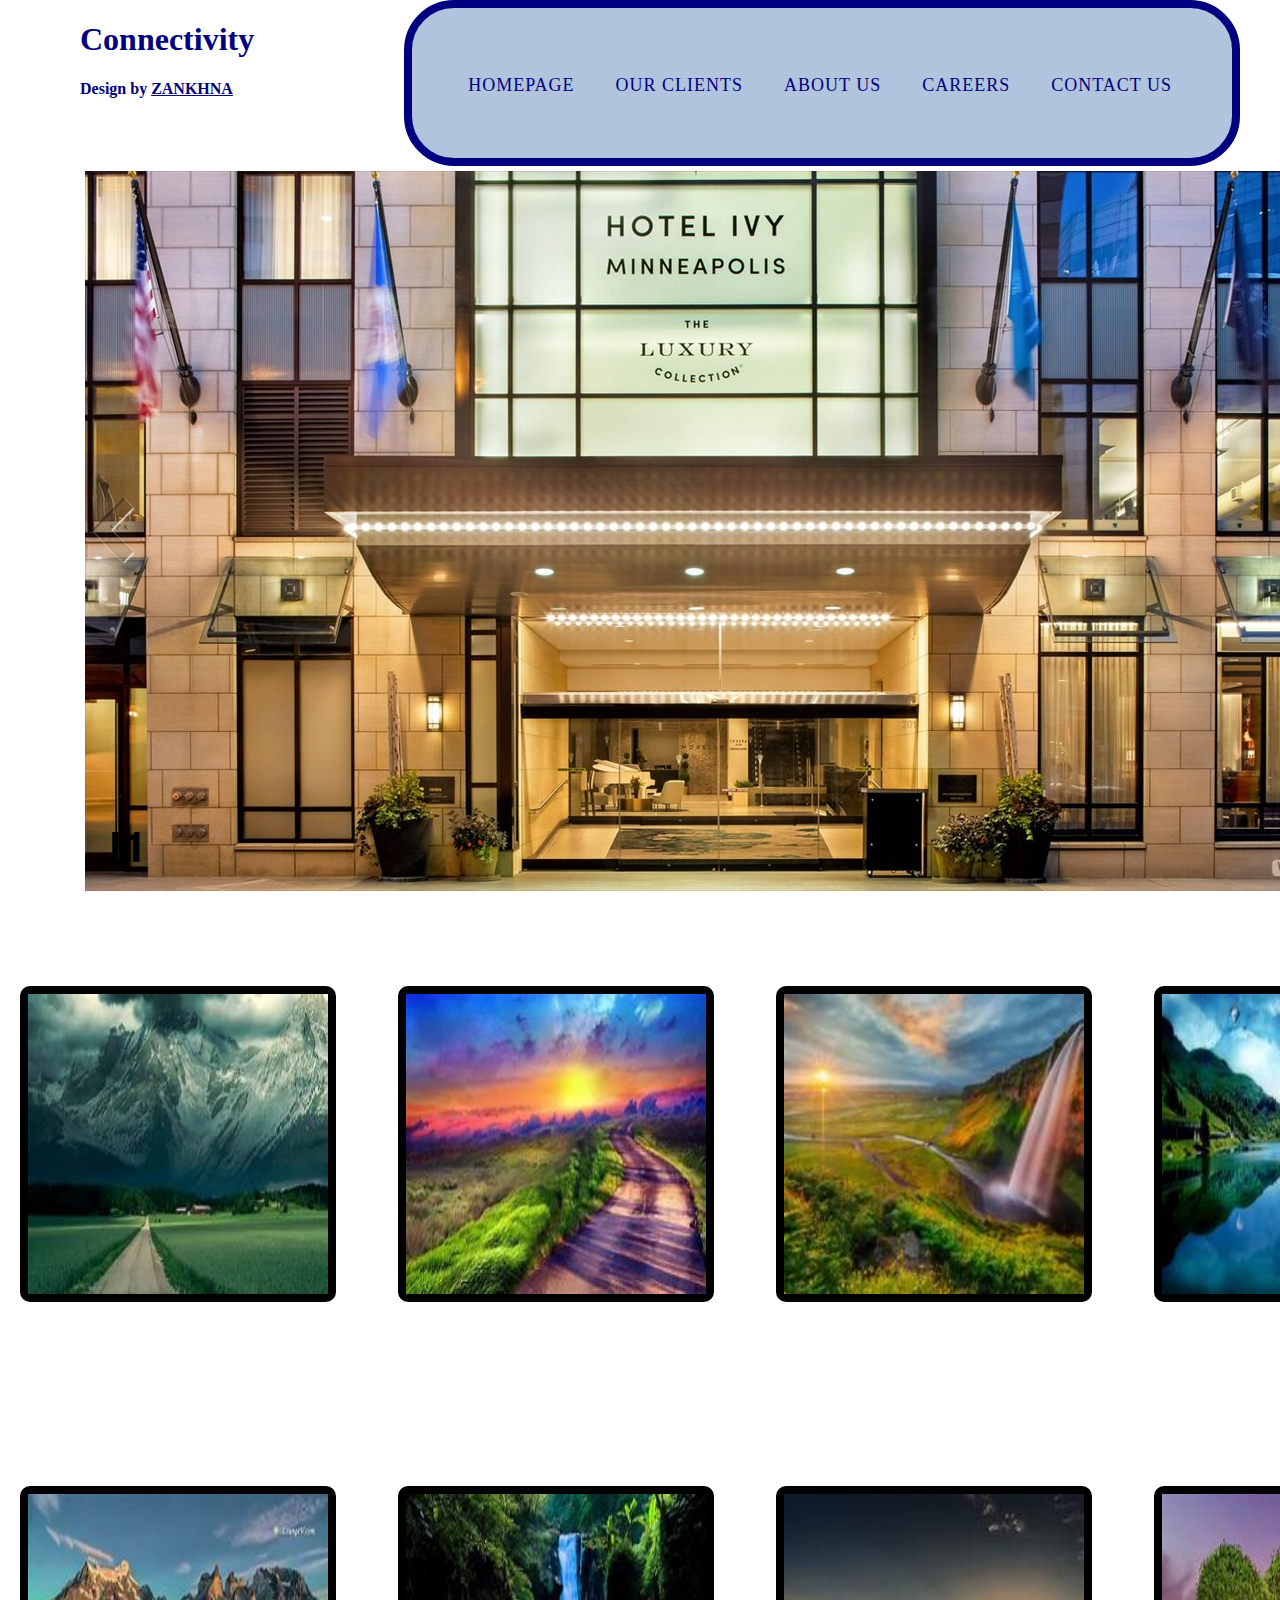
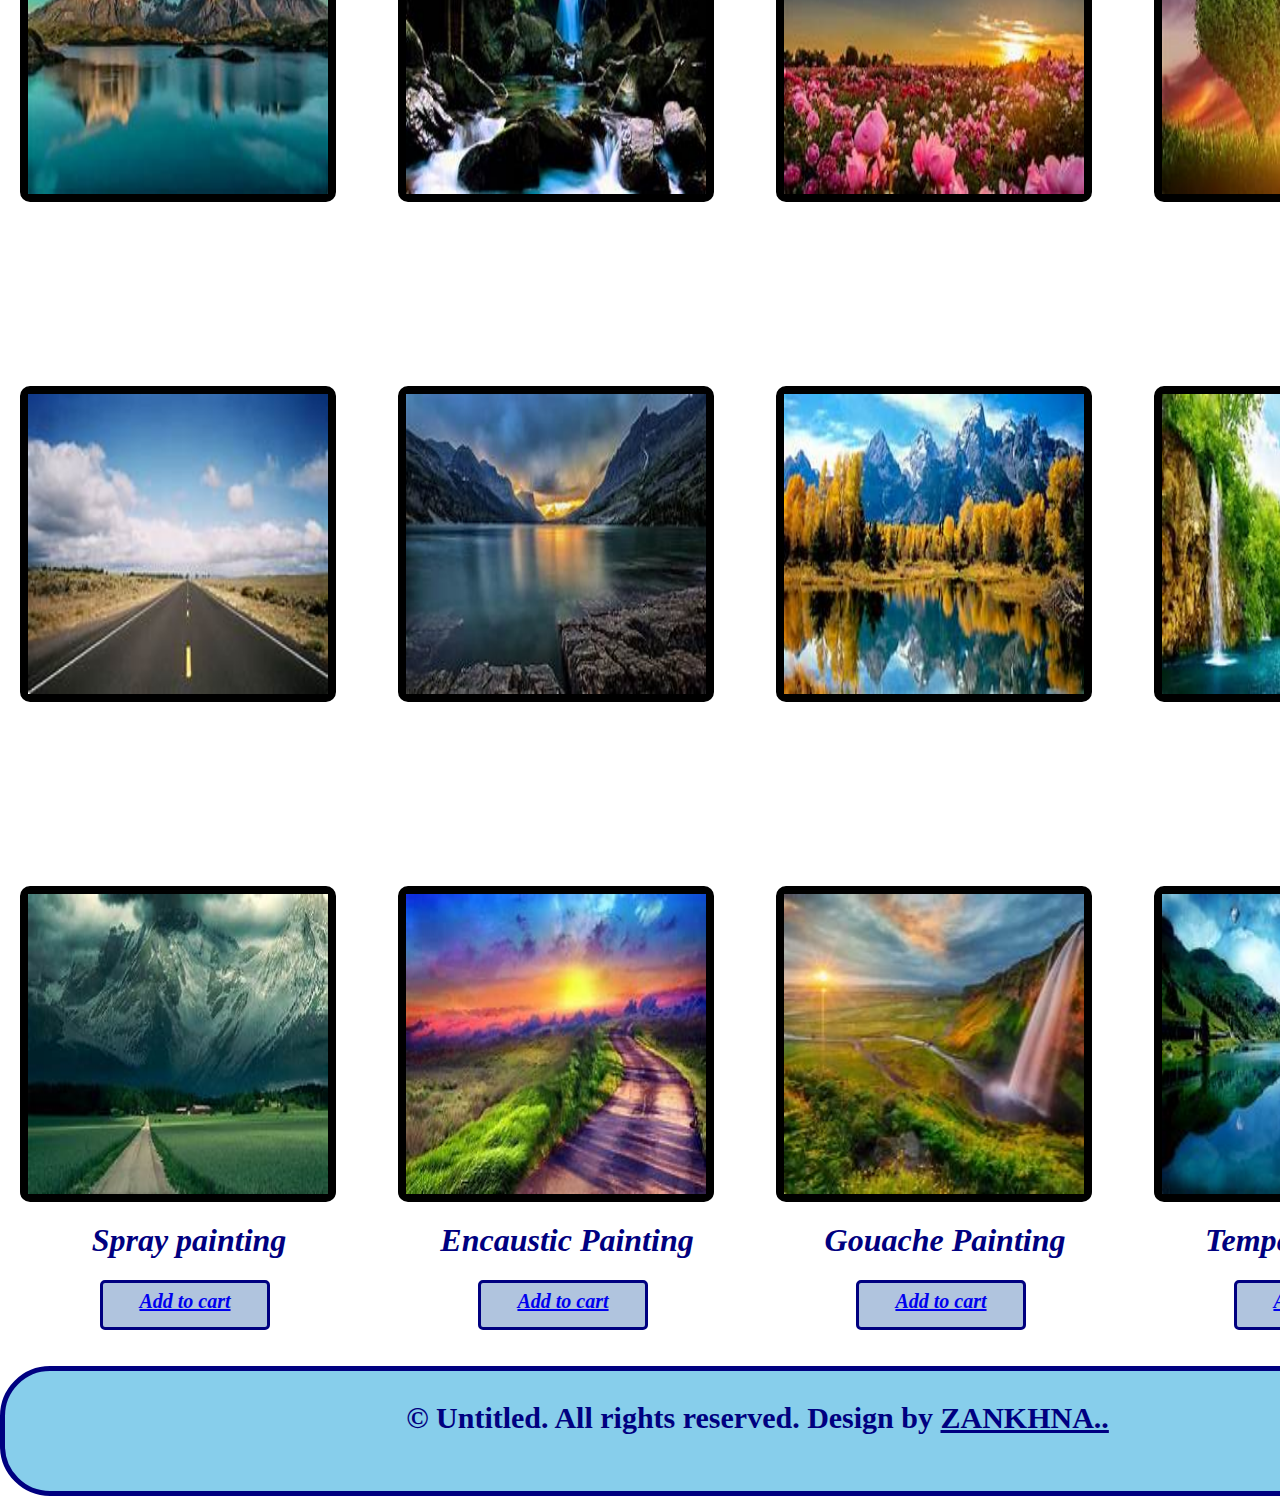
<file: index.html>
<html>
<head>
	<title></title>
	<link rel="shortcut icon" href="images/main-bg.jpg">
	<link rel="stylesheet" href="style.css">
	<link rel="stylesheet" type="text/css" href="engine1/style.css" />
	<script type="text/javascript" src="engine1/jquery.js"></script>
</head>
<body>

<div class="header">
	<div class="logo">
		<h1><b>Connectivity<b></h1>
		<p color="logo1">Design by <u>ZANKHNA</u></p>
	</div>
	<div class="menu">
		<ul>
			<li><a href="#"><b>Homepage</b></a></li>
			<li><a href="#"><b>Our Clients</b></a></li>
			<li><a href="#"><b>About Us</b></a></li>
			<li><a href="#"><b>Careers</b></a></li>
			<li><a href="#"><b>Contact Us</b></a></li>
		</ul>
	</div>
</div>

<div class="slider">
	<div id="wowslider-container1">
	<div class="ws_images">
		<ul>
			<li><img src="data1/images/h1.jpg" title="h1" id="wows1_0"/></li>
			<li><a href="http://wowslider.net"><img src="data1/images/h3.jpg" slideshow" title="h3" id="wows1_1"/></a></li>
			<li><img src="data1/images/h10.jpg" title="h10" id="wows1_2"/></li>
		</ul>
	</div>
	
</div>
</div>

<div class="con">
	<div class="row1">
		<div class="col1">
			<div class="img">
				<img src="image/z2.jpg" width="300" height="300" class="image">
			</div>
			<div class="middle">
    			<div class="text">IMAGE-1</div>
  			</div>
		</div>
		<div class="col1">
			<div class="img">
				<img src="image/z3.jpg" width="300" height="300" class="image">
			</div>
			<div class="middle">
    			<div class="text">IMAGE-2</div>
  			</div>
		</div>
		<div class="col1">
			<div class="img">
				<img src="image/z4.jpg" width="300" height="300"class="image">
			</div>
			<div class="middle">
    			<div class="text">IMAGE-3</div>
  			</div>
		</div>
		<div class="col1">
			<div class="img">
				<img src="image/z5.jpg" width="300" height="300"class="image">
			</div>
			<div class="middle">
    			<div class="text">IMAGE-4</div>
  			</div>
		</div>
	</div>

	<div class="row2">
		<div class="col1">
			<div class="img">
				<img src="image/z6.jpg" width="300" height="300"class="image">
			</div>
			<div class="middle">
    			<div class="text">IMAGE-5</div>
  			</div>
		</div>
		<div class="col1">
			<div class="img">
				<img src="image/z7.jpg" width="300" height="300"class="image">
			</div>
			<div class="middle">
    			<div class="text">IMAGE-6</div>
  			</div>
		</div>
		<div class="col1">
			<div class="img">
				<img src="image/z8.jpg" width="300" height="300"class="image">
			</div>
			<div class="middle">
    			<div class="text">IMAGE-7</div>
  			</div>
		</div>
		<div class="col1">
			<div class="img">
				<img src="image/z9.jpg" width="300" height="300"class="image">
			</div>
			<div class="middle">
    			<div class="text">IMAGE-8</div>
  			</div>
		</div>
	</div>

	<div class="row3">
		<div class="col1">
			<div class="img">
				<img src="image/z10.jpg" width="300" height="300"class="image">
			</div>
			<div class="middle">
    			<div class="text">IMAGE-9</div>
  			</div>
		</div>
		<div class="col1">
			<div class="img">
				<img src="image/z11.jpg" width="300" height="300"class="image">
			</div>
			<div class="middle">
    			<div class="text">IMAGE-10</div>
  			</div>
		</div>
		<div class="col1">
			<div class="img">
				<img src="image/z12.jpg" width="300" height="300"class="image">
			</div>
			<div class="middle">
    			<div class="text">IMAGE-11</div>
  			</div>
		</div>
		<div class="col1">
			<div class="img">
				<img src="image/z13.jpg" width="300" height="300"class="image">
			</div>
			<div class="middle">
    			<div class="text">IMAGE-12</div>
  			</div>
		</div>
	</div>

	<div class="row4">
		<div class="col1">
			<div class="img">
				<img src="image/z2.jpg" width="300" height="300">
			</div>
			<div class="sub">
				<h1>Spray painting</h1>
				<p class="button"><a href="#"><b>Add to cart</b></a></p>
			</div>
		</div>
		<div class="col1">
			<div class="img">
				<img src="image/z3.jpg" width="300" height="300">
			</div>
			<div class="sub">
				<h1>Encaustic Painting</h1>
				<p class="button"><a href="#"><b>Add to cart</b></a></p>
			</div>
		</div>
		<div class="col1">
			<div class="img">
				<img src="image/z4.jpg" width="300" height="300">
			</div>
			<div class="sub">
				<h1>Gouache Painting</h1>
				<p class="button"><a href="#"><b>Add to cart</b></a></p>
			</div>
		</div>
		<div class="col1">
			<div class="img">
				<img src="image/z5.jpg" width="300" height="300">
			</div>
			<div class="sub">
				<h1>Tempera Painting</h1>
				<p class="button"><a href="#"><b>Add to cart</b></a></p>
			</div>
		</div>
	</div>
</div>

<div class="footer">
	<p align="center">&copy; Untitled. All rights reserved. Design by <u>ZANKHNA.. </u></p>
</div>
<script type="text/javascript" src="engine1/wowslider.js"></script>
	<script type="text/javascript" src="engine1/script.js"></script>
</body>
</html>
</file>
<file: style.css>
body
{
	margin: 0px 0px 0px 0px;
	padding: 0;
}
.header 
{
	width: 1200px;
	height: 150px;
	margin: 0 auto;
	padding: 0px 0px;
}
.logo 
{
	float: left;
	width: 310px;
	height: 150px;
	padding: 0px 0px 0px 40px;
	color: navy;
}
.logo1
{
	margin-top: -2px;
}
.menu
{
	float: right;
	width: 780px;
	height: 130px;
	padding: 20px 40px 0px 0px;
	color: navy;
	border-radius: 50px;
	background-color: #B0C4DE;
	border: 8px solid navy;
}
.menu ul {
	float: right;
	margin: 0;
	padding: 40px 0px 0px 0px;
	list-style: none;
	line-height: normal;
	color: navy;
}

.menu li {
	float: left;
}

.menu a {
	display: block;
	margin-left: 1px;
	padding: 7px 20px 7px 20px;
	letter-spacing: 1px;
	text-decoration: none;
	text-align: center;
	text-transform: uppercase;
	font-size: 18px;
	font-weight: 300;
	color: navy;
	font-weight: 100px;
}

.menu a:hover
{
	text-decoration: none;
	background: navy;
	border-radius: 20px 0px;
	color: #B0C4DE;
}
.slider
 {
	overflow: hidden;
	width: 1450px;
	height: 800px;
	margin: 0 auto;
	padding: 0px 0px;
}
.con
{
	height: 900px;
	width: 1515px;	
	margin: 0 auto;
	padding: 0px 0px;	
}
.row1
{
	height: 500px;
	width: 1515;
	float: left;
	text-align: center;
	
}
.row2
{
	height: 500px;
	width: 1515;
	float: left;
	text-align: center;
}
.row3
{
	height: 500px;
	width: 1515;
	float: left;
	text-align: center;
}
.row4
{
	height: 500px;
	width: 1515;
	float: left;
	text-align: center;
}
.col1
{
	height: 450px;
	width: 378;
	float: left;
	position: relative;
}
.image {
  opacity: 1;
  display: block;
  width: 100%;
  height: 300px;
  transition: .2s ease;
  backface-visibility: hidden;
}

.middle {
  transition: .5s ease;
  opacity: 0;
  position: absolute;
  top: 40%;
  left: 45%;
  transform: translate(-50%, -50%);
  -ms-transform: translate(-50%, -50%);
  text-align: center;
}

.col1:hover .image {
  opacity: 0.3;
}

.col1:hover .middle {
  opacity: 1;
}

.text {
  background-color: #4CAF50;
  color: white;
  font-size: 16px;
  padding: 16px 32px;
}
.footer
{
	height:120px;
	float: left;
	width: 1505px;
	padding: 0px 0px;
	color: navy;
	text-align: center;
	font-size: 30px;
	background-color: #87CEEB;
	border-radius: 50px;
	border: 5px solid navy;
}
.img
{
	width: 300px;
	float: left;
	margin: 20px;
	border: 8px solid black;
	border-radius: 10px;
}
.sub
{
	color:navy;
	font-style: italic;
}
.button
{
	padding: 7px;
	text-align: center;
	background: #B0C4DE;
	width: 150px;
	height: 30px;
	font-size: 20px;
	text-decoration: none;
	border-radius: 5px;
	margin-left: 100px;
	border: 3px solid navy;
}
.button:hover
{
	background-color: navy;
	transition-duration:1s;
	color: white;

}
.button a:hover
{
	color: white;
	transition-duration:5s;
}
</file>
<file: engine1/style.css>
/*
 *	generated by WOW Slider 9.0
 *	template Transparent
 */
@import url(https://fonts.googleapis.com/css?family=Anton&subset=latin,latin-ext);
#wowslider-container1 { 
	display: table;
	zoom: 1; 
	position: relative;
	width: 100%;
	max-width: 1280px;
	max-height:720px;
	margin:5px auto 12.5px;
	z-index:90;
	text-align:left; /* reset align=center */
	font-size: 10px;
	text-shadow: none; /* fix some user styles */

	/* reset box-sizing (to boostrap friendly) */
	-webkit-box-sizing: content-box;
	-moz-box-sizing: content-box;
	box-sizing: content-box; 
}
* html #wowslider-container1{ width:1280px }
#wowslider-container1 .ws_images ul{
	position:relative;
	width: 10000%; 
	height:100%;
	left:0;
	list-style:none;
	margin:0;
	padding:0;
	border-spacing:0;
	overflow: visible;
	/*table-layout:fixed;*/
}
#wowslider-container1 .ws_images ul li{
	position: relative;
	width:1%;
	height:100%;
	line-height:0; /*opera*/
	overflow: hidden;
	float:left;
	/*font-size:0;*/
	padding:0 0 0 0 !important;
	margin:0 0 0 0 !important;
}

#wowslider-container1 .ws_images{
	position: relative;
	left:0;
	top:0;
	height:100%;
	max-height:720px;
	max-width: 1280px;
	vertical-align: top;
	border:none;
	overflow: hidden;
}
#wowslider-container1 .ws_images ul a{
	width:100%;
	height:100%;
	max-height:720px;
	display:block;
	color:transparent;
}
#wowslider-container1 img{
	max-width: none !important;
}
#wowslider-container1 .ws_images .ws_list img,
#wowslider-container1 .ws_images > div > img{
	width:100%;
	border:none 0;
	max-width: none;
	padding:0;
	margin:0;
}
#wowslider-container1 .ws_images > div > img {
	max-height:720px;
}

#wowslider-container1 .ws_images iframe {
	position: absolute;
	z-index: -1;
}

#wowslider-container1 .ws-title > div {
	display: inline-block !important;
}

#wowslider-container1 a{ 
	text-decoration: none; 
	outline: none; 
	border: none; 
}

#wowslider-container1  .ws_bullets { 
	float: left;
	position:absolute;
	z-index:70;
}
#wowslider-container1  .ws_bullets div{
	position:relative;
	float:left;
	font-size: 0px;
}
/* compatibility with Joomla styles */
#wowslider-container1  .ws_bullets a {
	line-height: 0;
}

#wowslider-container1  .ws_script{
	display:none;
}
#wowslider-container1 sound, 
#wowslider-container1 object{
	position:absolute;
}

/* prevent some of users reset styles */
#wowslider-container1 .ws_effect {
	position: static;
	width: 100%;
	height: 100%;
}

#wowslider-container1 .ws_photoItem {
	border: 2em solid #fff;
	margin-left: -2em;
	margin-top: -2em;
}
#wowslider-container1 .ws_cube_side {
	background: #A6A5A9;
}


#wowslider-container1.ws_gestures {
	cursor: -webkit-grab;
	cursor: -moz-grab;
	cursor: url("[data-uri]"), move;
}
#wowslider-container1.ws_gestures.ws_grabbing {
	cursor: -webkit-grabbing;
	cursor: -moz-grabbing;
	cursor: url("[data-uri]"), move;
}

/* hide controls when video start play */
#wowslider-container1.ws_video_playing .ws_bullets,
#wowslider-container1.ws_video_playing .ws_fullscreen,
#wowslider-container1.ws_video_playing .ws_next,
#wowslider-container1.ws_video_playing .ws_prev {
	display: none;
}


/* youtube/vimeo buttons */
#wowslider-container1 .ws_video_btn {
	position: absolute;
	display: none;
	cursor: pointer;
	top: 0;
	left: 0;
	width: 100%;
	height: 100%;
	z-index: 55;
}
#wowslider-container1 .ws_video_btn.ws_youtube,
#wowslider-container1 .ws_video_btn.ws_vimeo {
	display: block;
}
#wowslider-container1 .ws_video_btn div {
	position: absolute;
	background-image: url(./playvideo.png);
	background-size: 200%;
	top: 50%;
	left: 50%;
	width: 7em;
	height: 5em;
	margin-left: -3.5em;
	margin-top: -2.5em;
}
#wowslider-container1 .ws_video_btn.ws_youtube div {
	background-position: 0 0;
}
#wowslider-container1 .ws_video_btn.ws_youtube:hover div {
	background-position: 100% 0;
}
#wowslider-container1 .ws_video_btn.ws_vimeo div {
	background-position: 0 100%;
}
#wowslider-container1 .ws_video_btn.ws_vimeo:hover div {
	background-position: 100% 100%;
}

#wowslider-container1 .ws_playpause.ws_hide {
	display: none !important;
}
#wowslider-container1  .ws_bullets { 
	padding: 3px 0; 
}
#wowslider-container1 .ws_bullets a { 
	width:19px;
	height:19px;
	background: url(./bullet.png) left top;
	float: left; 
	text-indent: -4000px; 
	position:relative;
	margin-left:6px;
	color:transparent;
}
#wowslider-container1 .ws_bullets a.ws_selbull, #wowslider-container1 .ws_bullets a:hover{
	background-position: 0 100%;
}
#wowslider-container1 a.ws_next, #wowslider-container1 a.ws_prev {
	background-size: 200% ;
	
	position: absolute;
	top: 50%;
    height: 6.5em;
    margin-top: -3.3em;   
    width: 4.3em;
	z-index: 60;
	background-image: url(./arrows.png);
}
#wowslider-container1 a.ws_next{
	background-position: 100% 0;
	right:0.7em;
}
#wowslider-container1 a.ws_prev {
	left:0.7em;
	background-position: 0 0; 
}
#wowslider-container1 a.ws_next:hover{
	background-position: 100% 100%;
}
#wowslider-container1 a.ws_prev:hover {
	background-position: 0 100%; 
}

/*playpause*/
#wowslider-container1 .ws_playpause {
    width: 1.1em;
    height: 1.8em;
    position: absolute;
    top: 6px;
    left: 13px;
    margin-left: -0.6em;
    margin-top: 0.2em;
    z-index: 59;
}

#wowslider-container1 .ws_pause {
	background-size: 100%;
    background-image: url(./pause.png);
}

#wowslider-container1 .ws_play {
	background-size: 100%;
    background-image: url(./play.png);
}

#wowslider-container1 .ws_pause:hover, #wowslider-container1 .ws_play:hover {
    background-position: 100% 100% !important;
}
/* bottom center */
#wowslider-container1  .ws_bullets {
    bottom: 0px;
	left:50%;
}
#wowslider-container1  .ws_bullets div{
	left:-50%;
}
#wowslider-container1 .ws-title{
	position:absolute;
	display:block;
	font: 3.5em 'Anton', sans-serif;
	bottom: 0.5em;
	left: 0.5em;
	margin-right:0.2em;
	color:#000000;
	z-index: 50;
	line-height: 1em;
}
#wowslider-container1 .ws-title div,#wowslider-container1 .ws-title span{
	
	display:inline-block;
	padding:0.35em;

	opacity:1;

	filter:progid:DXImageTransform.Microsoft.Alpha(opacity=100); 
}
#wowslider-container1 .ws-title div{
	display:block;
	color: #000000;
    font-size: 0.857em;
	font-weight: normal;
	line-height: 1em;
	margin-top: 0.2em;
	
}
#wowslider-container1 .ws-title span{
	padding:0.25em;
}#wowslider-container1 .ws_images > ul{
	animation: wsBasic 12s infinite;
	-moz-animation: wsBasic 12s infinite;
	-webkit-animation: wsBasic 12s infinite;
}
@keyframes wsBasic{0%{left:-0%} 16.67%{left:-0%} 33.33%{left:-100%} 50%{left:-100%} 66.67%{left:-200%} 83.33%{left:-200%} }
@-moz-keyframes wsBasic{0%{left:-0%} 16.67%{left:-0%} 33.33%{left:-100%} 50%{left:-100%} 66.67%{left:-200%} 83.33%{left:-200%} }
@-webkit-keyframes wsBasic{0%{left:-0%} 16.67%{left:-0%} 33.33%{left:-100%} 50%{left:-100%} 66.67%{left:-200%} 83.33%{left:-200%} }

#wowslider-container1  .ws_shadow{
	background-image: url(./bg.png);
	background-repeat: no-repeat;
	background-size:100%;
	position:absolute;
	z-index: -1;
	left:-0.39%;
	top:-0.69%;
	width:100.78%;
	height:101.38%;
}
* html #wowslider-container1 .ws_shadow{/*ie6*/
	background:none;
	filter:progid:DXImageTransform.Microsoft.AlphaImageLoader( src='engine1//bg.png', sizingMethod='scale');
}
*+html #wowslider-container1 .ws_shadow{/*ie7*/
	background:none;
	filter:progid:DXImageTransform.Microsoft.AlphaImageLoader( src='engine1//bg.png', sizingMethod='scale');
}
#wowslider-container1 .ws_bullets  a img{
	text-indent:0;
	display:block;
	bottom:15px;
	left:-43px;
	visibility:hidden;
	position:absolute;
    -moz-box-shadow: 0 0 5px #999999;
	-webkit-box-shadow: 0 0 5px #999999;
    box-shadow: 0 0 5px #999999;
    border: 5px solid #FFFFFF;
	max-width:none;
}
#wowslider-container1 .ws_bullets a:hover img{
	visibility:visible;
}

#wowslider-container1 .ws_bulframe div div{
	height:48px;
	overflow:visible;
	position:relative;
}
#wowslider-container1 .ws_bulframe div {
	left:0;
	overflow:hidden;
	position:relative;
	width:85px;
	background-color:#FFFFFF;
}
#wowslider-container1  .ws_bullets .ws_bulframe{
	display:none;
	bottom:21px;
	overflow:visible;
	position:absolute;
	cursor:pointer;
    -moz-box-shadow: 0 0 5px #999999;
	-webkit-box-shadow: 0 0 5px #999999;
    box-shadow: 0 0 5px #999999;
    border: 4px ridge rgba(255,255,255,.30);
}
#wowslider-container1 .ws_bulframe span{
	display:block;
	position:absolute;
	bottom:-11px;
	margin-left:-8px;
	left:43px;
	background:url(./triangle.png);
	width:15px;
	height:6px;
}#wowslider-container1 .ws_bulframe div div{
	height: auto;
}

@media all and (max-width:760px) {
	#wowslider-container1 .ws_fullscreen {
		display: block;
	}
}
@media all and (max-width:400px){
	#wowslider-container1 .ws_controls,
	#wowslider-container1 .ws_bullets,
	#wowslider-container1 .ws_thumbs{
		display: none
	}
}
</file>
